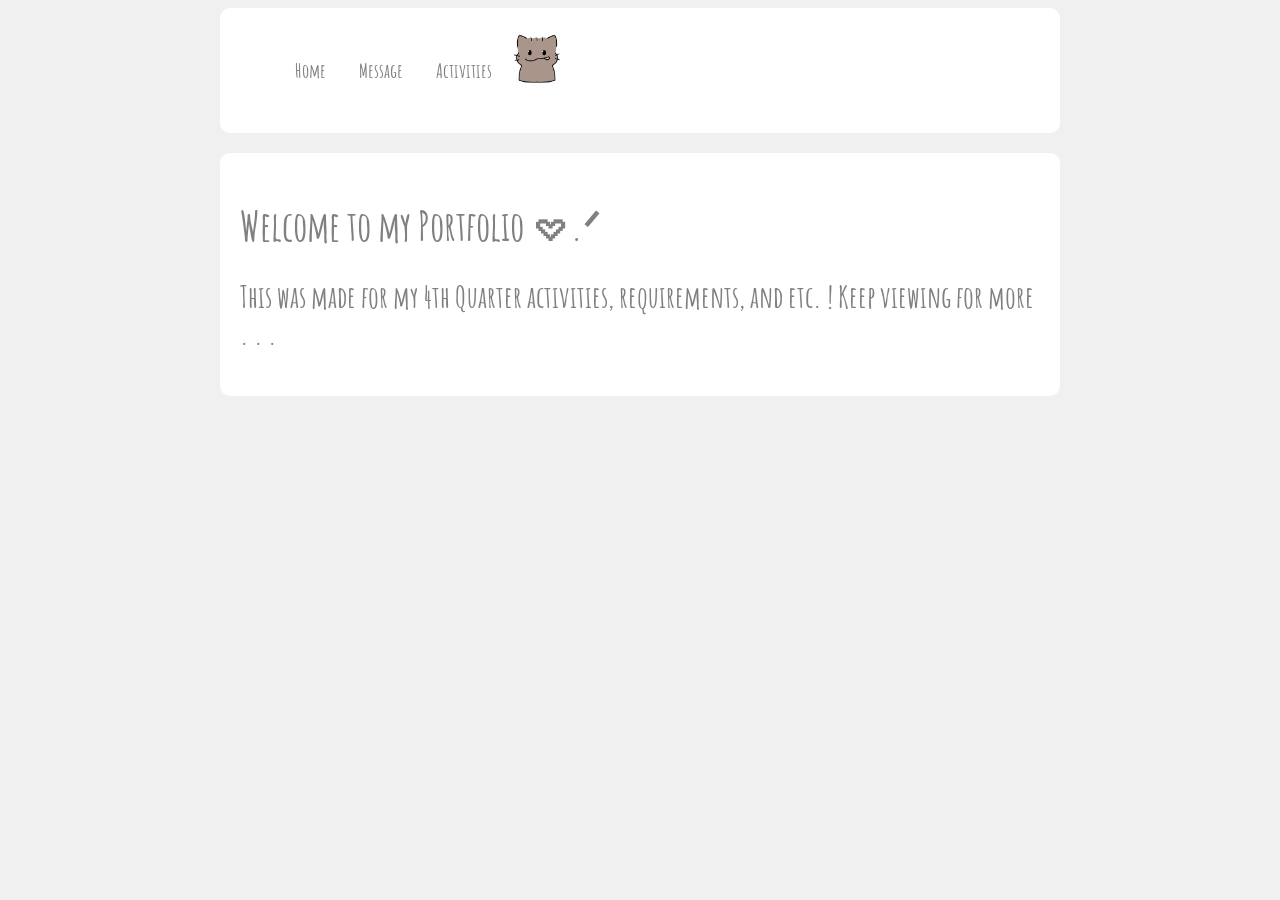
<file: index.html>
<!DOCTYPE html>
<html>
  <head>
    <meta charset="UTF-8">
    <meta name="viewport" content="width=device-width, initial-scale=1.0">
    <link rel="stylesheet" href="./public/css/main.css">
    <link href='https://fonts.googleapis.com/css?family=Amatic SC' rel='stylesheet'>
    <title>Jesh Ayuyao Portfolio  ࣪ ˖ 𖦹°⋆ </title>
  </head>
  <body>
      <div class="wrapper">
        <nav aria-label="Main">
            <ul>
              <a href="#home">Home</a></li>
              <a href="./public/messages.html">Message</a></li>
              <a href="./public/activitiesList.html">Activities</a></li>
            </ul>
        </nav>
        <img src="public/assets/kitty.png" alt="kitty photo" class="cat">
      </div><div class="content">
        <h1>Welcome to my Portfolio 𖹭.ᐟ </h1>
        <h2> This was made for my 4th Quarter activities, requirements, and etc. ! Keep viewing for more . . . </h2>
      </div>
  </body>
</html>
</file>
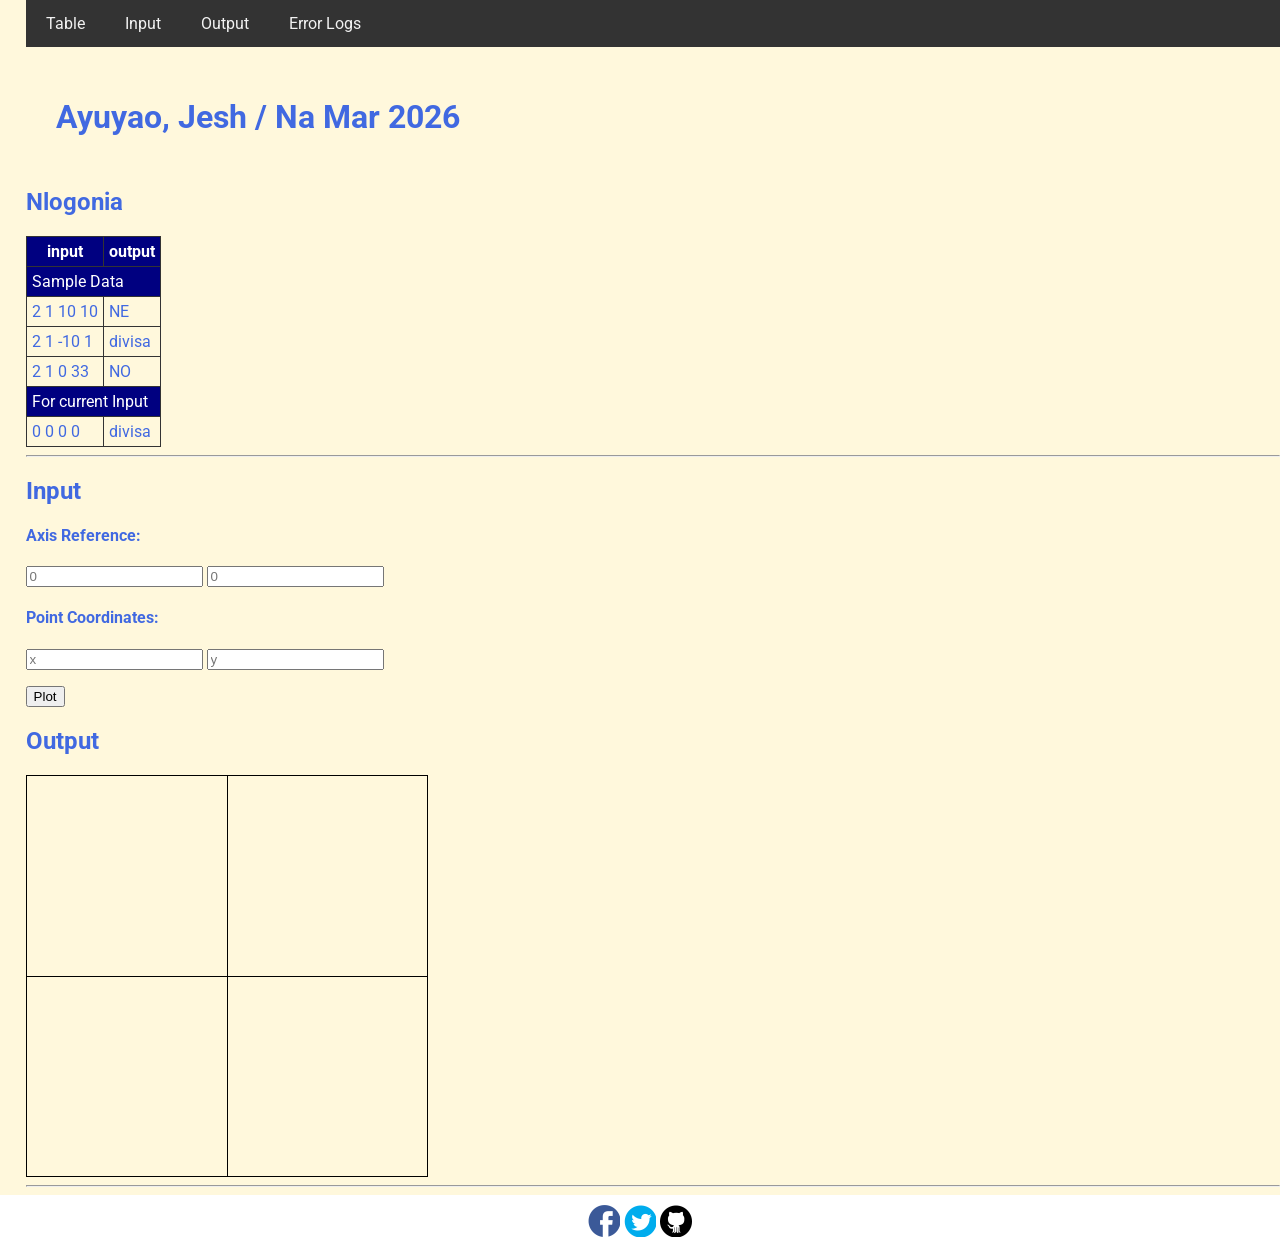
<file: public/3rdGraded/index.html>
<!DOCTYPE html>
<html>
<head>
  <meta charset="utf-8">
  <meta name="viewport" content="width=device-width">
  <!-- change the authors name to both your names-->
  <meta name="author" content="Jesh Ayuyao">
  <meta name="description" content="testing and debugging">
  <meta name="keywords" content="testing and debugging">
  <title>CS 3 </title>
  <link href="style.css" rel="stylesheet" type="text/css" />
  <link rel="preconnect" href="https://fonts.googleapis.com">
  <link rel="preconnect" href="https://fonts.gstatic.com" crossorigin>
  <link href="https://fonts.googleapis.com/css2?family=Open+Sans&family=Poppins:wght@300&family=Roboto&display=swap" rel="stylesheet">
  <link rel="icon" type="image/x-icon" href="images/favicon.ico">
</head>

<body>
  <header>
    <nav>
      <a href="#start">Table</a>
      <a href="#input">Input</a>
      <a href="#output">Output</a>
      <a href="errorlogs.html">Error Logs</a>
    </nav>
    
    <h1 style="padding: 30px">Ayuyao, Jesh / Na Mar 2026 </h1>
    <h2 id="start"> Nlogonia </h2>
  </header>

  <section id="table">
    <table> 
      <tr class="rColor">
        <th> input </th> <th> output</th>
      </tr>
      <tr class="rColor"> 
        <td colspan="2"> Sample Data</td>
      </tr>
      <tr> 
        <td> 2 1 10 10 </td> <td> NE</td>
      </tr>
      <tr> 
        <td> 2 1 -10 1 </td> <td> divisa</td>
      </tr>
      <tr> 
        <td> 2 1 0 33 </td> <td> NO </td>
      </tr>
      <tr  class="rColor"> 
        <td colspan="2"> For current Input</td>
      </tr>
      <tr> 
        <td id="in1"> 0 0 0 0 </td> <td id="out1"> divisa </td>
      </tr>
    </table>
    <hr>
  </section>
  
  <section id="input">
    <h2> Input </h2>
  
    <h4>Axis Reference:</h4>
    <p>
      <input type="number" id="x0" placeholder="0">
      <input type="number" id="y0" placeholder="0">
    </p>
    
    <h4>Point Coordinates:</h4>
    <p>
      <input type="number" id="x" placeholder="x"> 
      <input type="number" id="y" placeholder="y">
    </p>
    <button onclick="plotPoint(Number(x0.value),Number(y0.value),Number(x.value), Number(y.value))"> Plot </button>
  </section>
  
  <section id="output">
    <h2 id="output"> Output </h2>
  
    <div id="coordinatePlane">
        <div id="xAxis" class="axis"></div>
        <div id="yAxis" class="axis"></div>
    </div>
    <hr>
  </section>
  
  <!--- anchors for socmed site are done with image sprites -->
  <footer>
    <a href="https://facebook.com"> 
    <div class="icon facebook"></div>
    </a>
    <a href="https://twitter.com">
    <div class="icon twitter"></div>
    </a>
    <a href="https://github.com">
    <div class="icon github"></div>
    </a>
  </footer>
  <script defer src="script.js"></script>
</body>

</html>
</file>
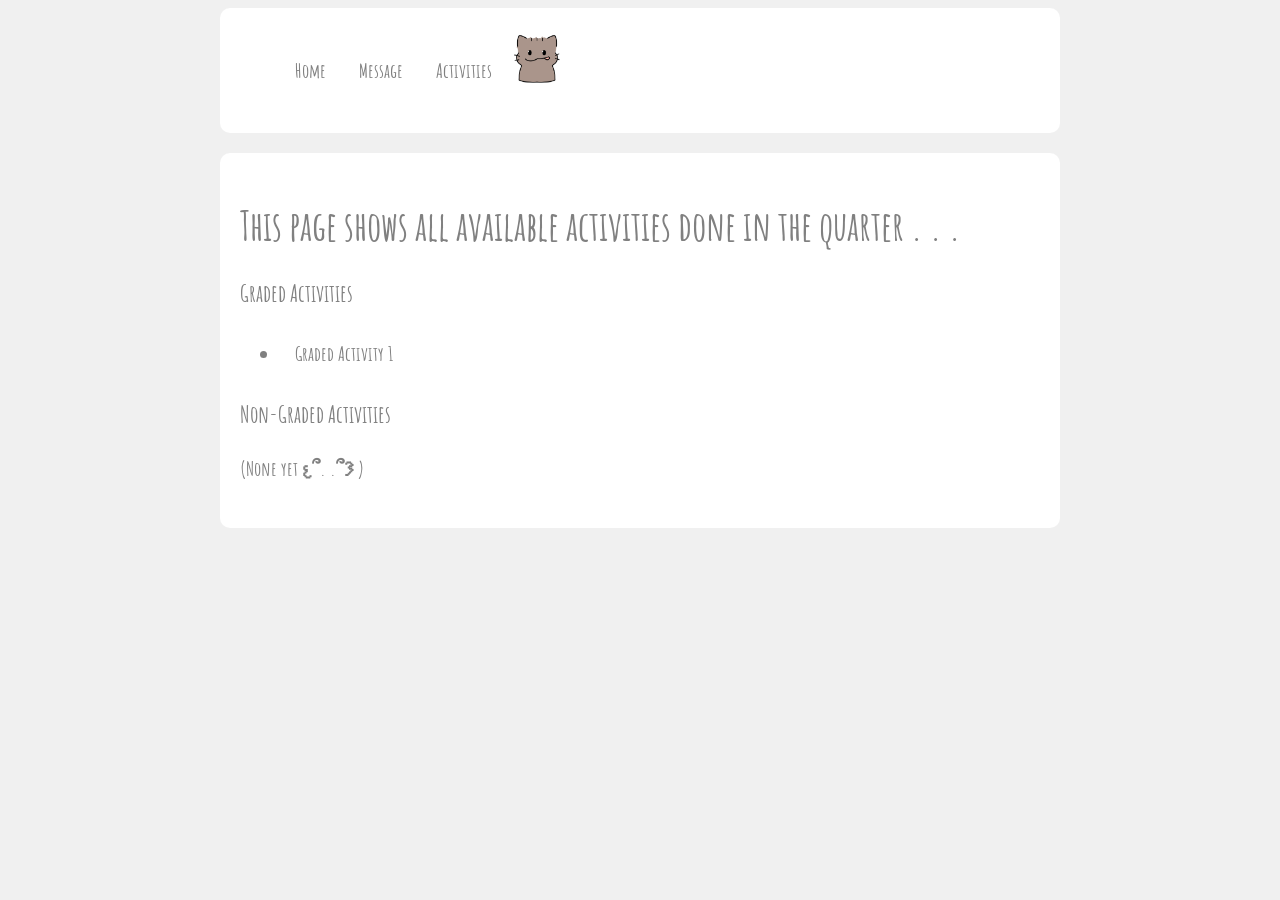
<file: public/activitiesList.html>
<!DOCTYPE html>
<html lang="en">
<head>
    <meta charset="UTF-8">
    <meta name="viewport" content="width=device-width, initial-scale=1.0">
    <link rel="stylesheet" href="css/main.css">
    <link href='https://fonts.googleapis.com/css?family=Amatic SC' rel='stylesheet'>
    <title> Activities 𖹭.ᐟ </title>
</head>
<body>
    <div class="wrapper">
        <nav aria-label="Main">
            <ul>
                <a href="../index.html">Home</a></li>
                <a href="messages.html">Message</a></li>
                <a href="#Home">Activities</a></li>
            </ul>
        </nav>
    <img src="assets/kitty.png" alt="kitty photo" class="cat">
    </div>
    <div class="content">
    <h1> This page shows all available activities done in the quarter . . . </h1>
    <h3> Graded Activities </h3>
    <ul>
        <li><a href="Q41GNaAyuyao.html">Graded Activity 1</a></li>
    </ul>
    <h3> Non-Graded Activities </h3>
    <h4> (None yet 𐔌՞. .՞𐦯 ) </h4>
    </div>
</html>
</file>
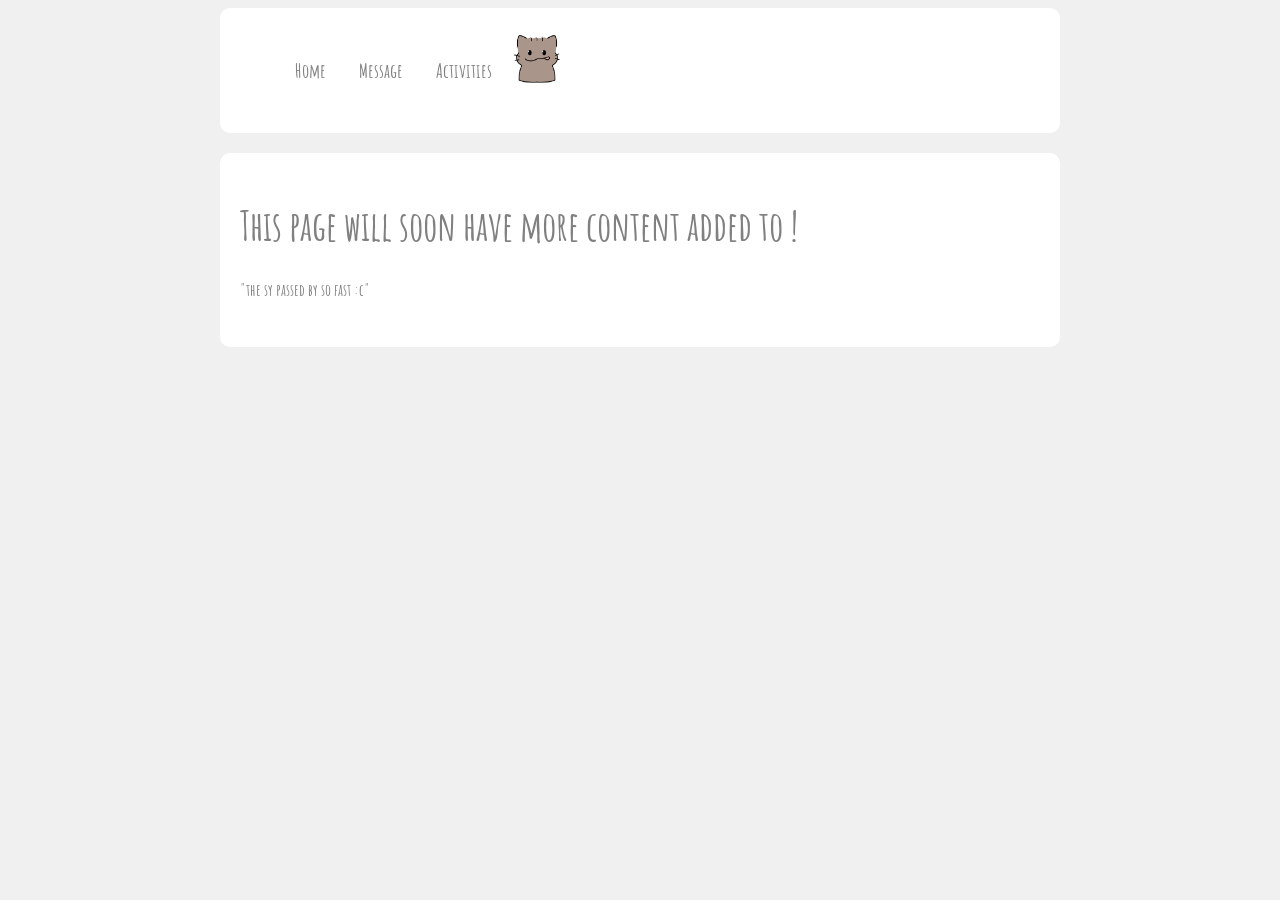
<file: public/messages.html>
<!DOCTYPE html>
<html lang="en">
<head>
    <meta charset="UTF-8">
    <meta name="viewport" content="width=device-width, initial-scale=1.0">
    <link rel="stylesheet" href="./css/main.css">
    <link href='https://fonts.googleapis.com/css?family=Amatic SC' rel='stylesheet'>
    <title> Messages 𖹭.ᐟ </title>
</head>
<body>
    <div class="wrapper">
        <nav aria-label="Main">
            <ul>
                <a href="../index.html">Home</a></li>
                <a href="#Home">Message</a></li>
                <a href="activitiesList.html">Activities</a></li>
            </ul>
        </nav>
    <img src="assets/kitty.png" alt="kitty photo" class="cat">
    </div>
    <div class="content">
    <h1> This page will soon have more content added to ! </h1>
    <h5> "the sy passed by so fast :c" </h5>
    </div>
</body>
</html>
</file>
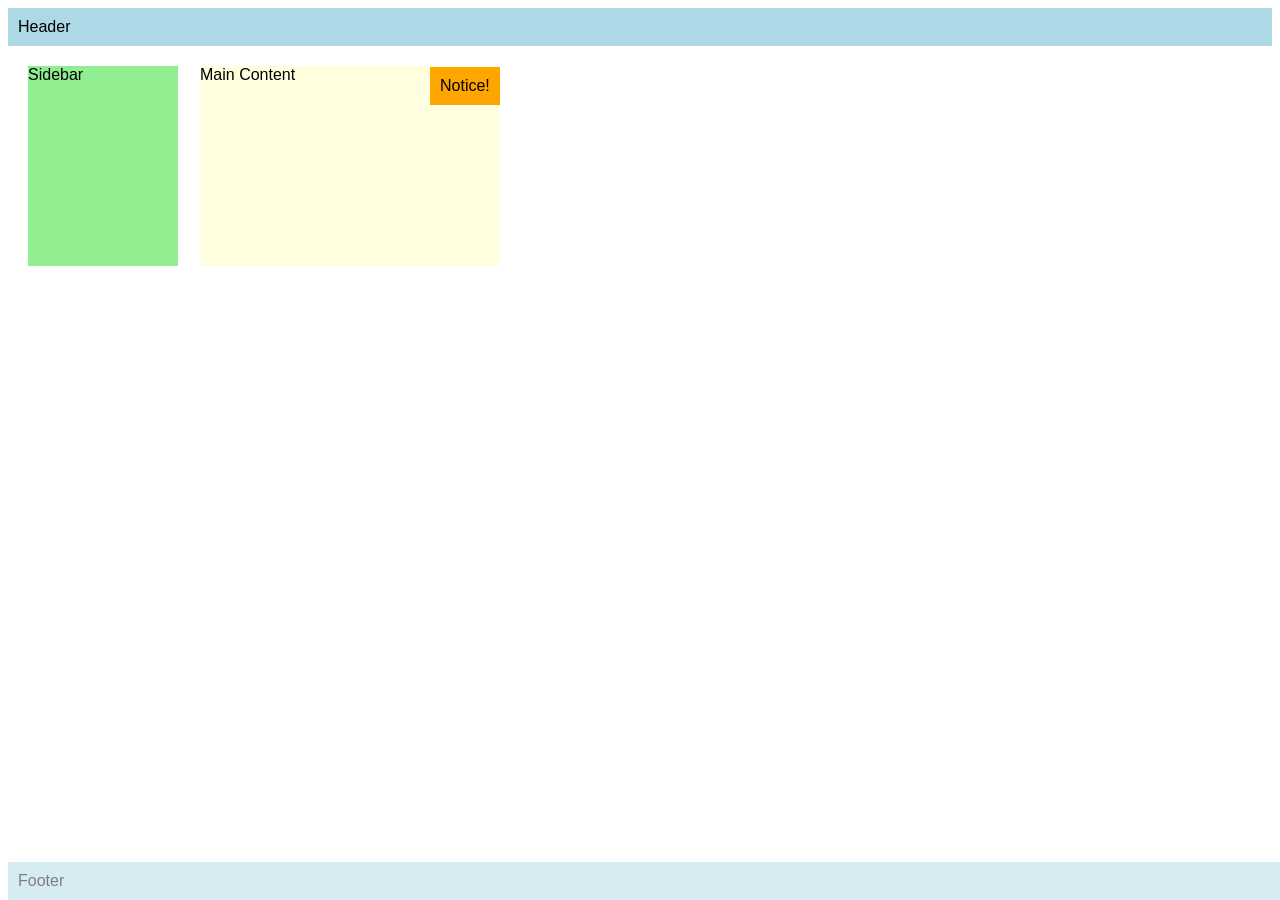
<file: public/NaAyuyaoSeatwork2.html>
<!DOCTYPE html>
<html>
<head>
  <meta name="author" content="<your names>" />
  <meta name="revised" content="<date today>" />
  <style>
    body { font-family: Arial, sans-serif; }
    .header, .footer {
      background: lightblue;
      padding: 10px;
    }
    .footer {
       position: fixed; bottom: 0; width: 100%;
       opacity: 0.5;
    }
    .sidebar {
      position: relative; top: 20px; left: 20px;
      background: lightgreen;
      width: 150px;
      height: 200px;
    }
    .content {
      position: absolute; top: 66px; left: 200px;
      background: lightyellow;
      width: 300px;
      height: 200px;
      z-index: 1;
    }    
    .notice {
      position: absolute;
      top: 67px;
      left: 430px;
      background: orange;
      padding: 10px;
      z-index: 2;
}
  </style>
</head>
<body>
  <div class="header">Header</div>
  <div class="sidebar">Sidebar</div>
  <div class="content">Main Content</div>
  <div class="notice">Notice!</div>
  <div class="footer">Footer</div>
</body>
</html>
</file>
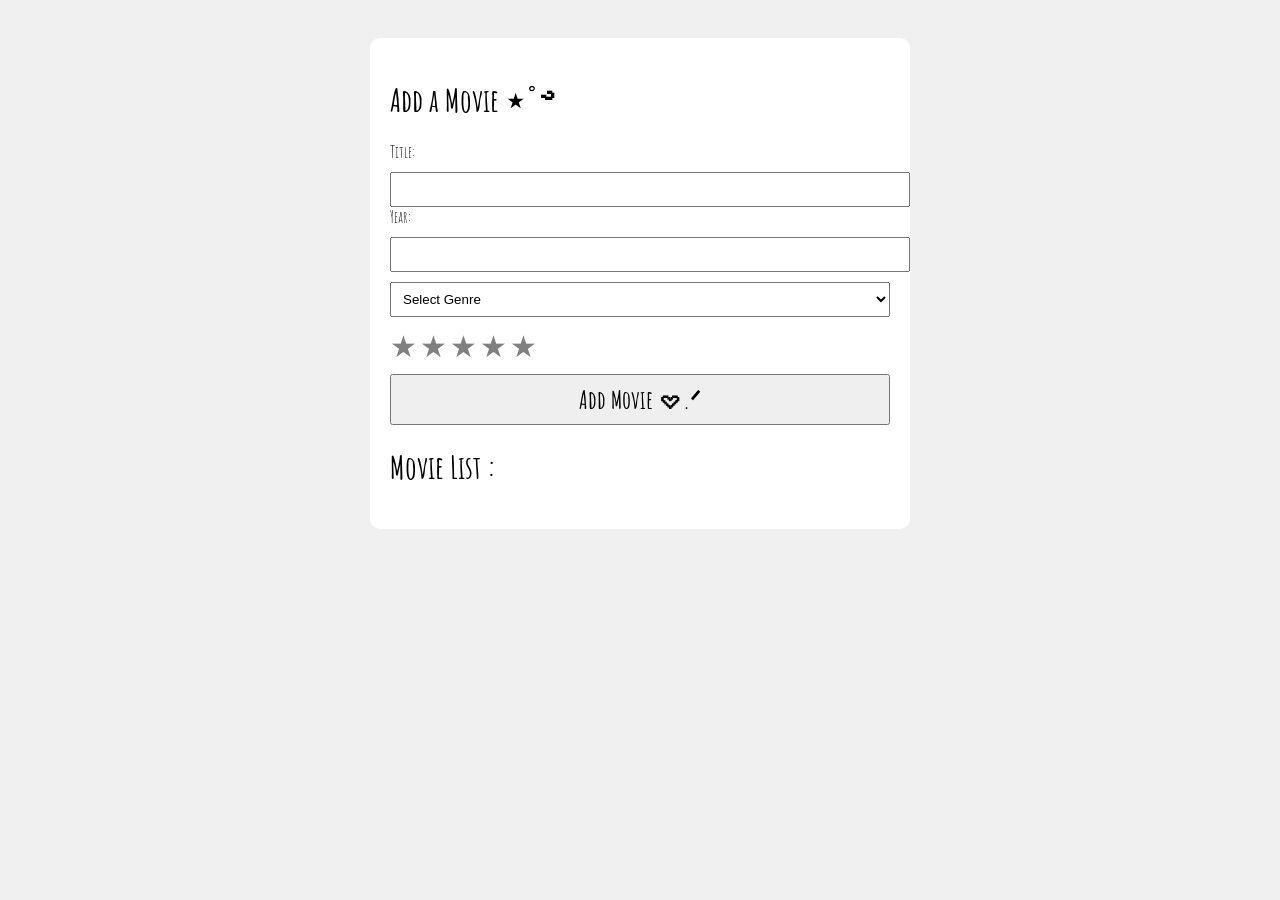
<file: public/Q41GNaAyuyao.html>
<!DOCTYPE html>
<html lang="en">
<head>
    <meta charset="UTF-8">
    <meta name="viewport" content="width=device-width, initial-scale=1.0">
    <link rel="stylesheet" href="css/movie.css">
    <link href='https://fonts.googleapis.com/css?family=Amatic SC' rel='stylesheet'>
    <title> 1st Graded ༘ ⋆｡ </title>
</head>
<body>
    <div class="ratingBox">
        <h1> Add a Movie ⋆˚࿔ </h1>
        <form action="/movies" method="POST">
            <label for="title">Title:</label>
            <input type="text" id="title" name="title" required>

            <label for="year">Year:</label>
            <input type="text" id="year" name="year" required>

            <select id="genre" name="genre" required>
                <option value="">Select Genre</option>
                <option value="Action">Action</option>
                <option value="Comedy">Comedy</option>
                <option value="Drama">Drama</option>
                <option value="Horror">Horror</option>
                <option value="Sci-Fi">Sci-Fi</option>
                <option value="Romance">Romance</option>
            </select>

            <div class="stars" id="stars">
            <span class="star" data-value="1">★</span>
            <span class="star" data-value="2">★</span>
            <span class="star" data-value="3">★</span>
            <span class="star" data-value="4">★</span>
            <span class="star" data-value="5">★</span>
            </div>
        </form>

    <button id="saveBtn" onclick="saveMovie()">Add Movie 𖹭.ᐟ </button>
    <h1> Movie List : </h1>
    <ul id="movieList"></ul>
        </div>

<script src="js/movie.js"></script>

</body>
</html>
</file>
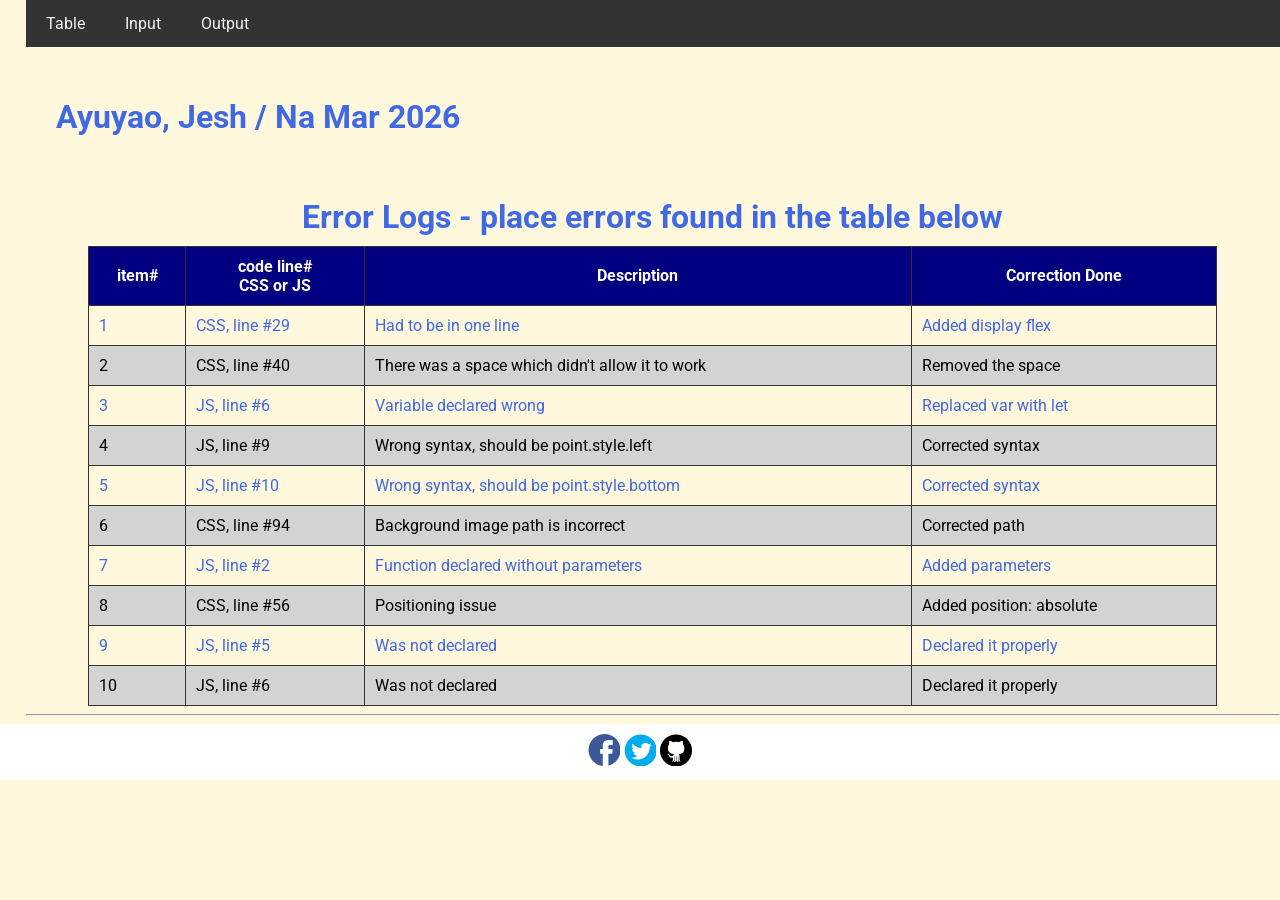
<file: public/3rdGraded/errorlogs.html>
<!DOCTYPE html>
<html>
<head>
  <meta charset="utf-8">
  <meta name="viewport" content="width=device-width">
  <meta name="author" content="Jesh Ayuyao">
  <meta name="description" content="testing and debugging">
  <meta name="keywords" content="testing and debugging">
  <title>CS3 </title>
  <link href="style.css" rel="stylesheet" type="text/css" />
  <link rel="preconnect" href="https://fonts.googleapis.com">
  <link rel="preconnect" href="https://fonts.gstatic.com" crossorigin>
  <link href="https://fonts.googleapis.com/css2?family=Open+Sans&family=Poppins:wght@300&family=Roboto&display=swap" rel="stylesheet">
  <link rel="icon" type="image/x-icon" href="images/favicon.ico">

  <style>
    tr:nth-child(1) ~ tr:nth-child(odd) {
      background-color: lightgray;
      color: black;
    }
    td, th {
      padding: 10px;
    }
    table {
      width: 90%;
      margin: 0 auto;
    }
    caption {
      font-size: 2em;
      font-weight: bold;
      padding: 10px;
    }
    
  </style>
</head>

<body>
  <header>
    <nav>
      <a href="index.html#start">Table</a>
      <a href="index.html#input">Input</a>
      <a href="index.html#output">Output</a>
    </nav>
    
    <h1 style="padding: 30px">Ayuyao, Jesh / Na Mar 2026 </h1>
  </header>

  <section id="table">
    <table> 
      <caption> Error Logs - place errors found in the table below</caption>
      <tr class="rColor">
        <th> item# </th> 
        <th> code line#<br/>CSS or JS </th> 
        <th> Description</th>
        <th> Correction Done</th>
      </tr>
      <tr>
        <td> 1 </td> 
        <td>CSS, line #29  </td> 
        <td> Had to be in one line </td>
        <td> Added display flex </td>
      </tr>
      <tr>
        <td> 2 </td> 
        <td> CSS, line #40</td> 
        <td> There was a space which didn't allow it to work </td>
        <td> Removed the space </td>
      </tr>
      <tr>
        <td> 3 </td> 
        <td> JS, line #6 </td> 
        <td> Variable declared wrong </td>
        <td> Replaced var with let </td>
      </tr>
      <tr>
        <td> 4 </td> 
        <td> JS, line #9 </td> 
        <td> Wrong syntax, should be point.style.left </td>
        <td> Corrected syntax </td>
      </tr>
      <tr>
        <td> 5 </td> 
        <td> JS, line #10 </td> 
        <td> Wrong syntax, should be point.style.bottom </td>
        <td> Corrected syntax </td>
      </tr>
      <tr>
        <td> 6 </td> 
        <td> CSS, line #94 </td> 
        <td> Background image path is incorrect </td>
        <td> Corrected path </td>
      </tr>
      <tr>
        <td> 7 </td> 
        <td> JS, line #2 </td> 
        <td> Function declared without parameters </td>
        <td> Added parameters </td>
      </tr>
      <tr>
        <td> 8 </td> 
        <td> CSS, line #56 </td> 
        <td> Positioning issue </td>
        <td> Added position: absolute </td>
      </tr>
      <tr>
        <td> 9 </td> 
        <td> JS, line #5 </td> 
        <td> Was not declared </td>
        <td> Declared it properly </td>
      </tr>
      <tr>
        <td> 10 </td> 
        <td> JS, line #6 </td> 
        <td> Was not declared </td>
        <td> Declared it properly </td>
      </tr>
     
    </table>
    <hr>
  </section>
  
   
  <!--- anchors for socmed site are done with image sprites -->
  <footer>
    <a href="https://facebook.com"> 
    <div class="icon facebook"></div>
    </a>
    <a href="https://twitter.com">
    <div class="icon twitter"></div>
    </a>
    <a href="https://github.com">
    <div class="icon github"></div>
    </a>
  </footer>
 
</body>

</html>
</file>
<file: public/css/main.css>
body {
  font-family: 'Amatic SC';
  background-color: #f0f0f0;
  color: gray;
  font-size: 20px;
}

.wrapper {
  background-color: white;
  padding: 20px;
  border-radius: 10px;
  max-width: 800px;
  margin: auto auto 20px auto;
  display: flex;
  flex-direction: row;
}

.wrapper img {
    width: 60px;
    height: 60px;
}

.content {
    margin: auto;
    max-width: 800px;
    font-size: 20px;
    background-color: white;
    border-radius: 10px;
    padding: 20px;
}
a {
    color: gray;
    text-decoration: none;
    font-weight: bold;
    display: inline-block;
    margin: 10px 15px;
}

a:hover {
    color: rgb(65, 65, 65);
}
</file>
<file: public/3rdGraded/style.css>
html {
  height: 100%;
  width: 100%;
}

body{
  font-family: 'Open Sans', sans-serif;
  font-family: 'Poppins', sans-serif;
  font-family: 'Roboto', sans-serif;
  background-color: cornsilk;
  color:royalblue;
  padding: 0;
  margin: 0;
}

section, header {
  padding-left: 2%;
}

/*---- CSS to control the navigation bar --- 
Requirements for the navigation:
- Navigation should all be on one line only and located on the first line of the browser and will not scroll with the rest of the content.  
- There should also a hover effect on each of the links to change background and foreground color.
*/

nav {
    width: 100%;
    background-color: #333;
    display: flex;
}

nav a {
    display: block;
    color: #f2f2f2;
    text-align: center;
    padding: 14px 20px;
    text-decoration: none;
}

nav a:hover {
    background-color: #ddd;
    color: black;
}

/*------ to control coordinatePlane, the location of the small red box  --------*/
#coordinatePlane {
    position: relative;
    height: 400px;
    width: 400px;
    border: 1px solid black;
}
.point {
    height: 10px;
    width: 10px;
    background-color: red;
    position: absolute;
}
.axis {
    position: absolute;
    background-color: black;
}

#xAxis {
    left: 0;
    top: 200px;
    width: 100%;
    height: 1px;
}
#yAxis {
    left: 200px;
    bottom: 0;
    width: 1px;
    height: 100%;
}

/* ----- CSS properties for footer tag to display socmed icons facebook, twitter and github using sprites ---
- Discover how to use image sprites to make this work
*/

footer {
    width: 100%;
    background-color: white;
    color: #333;
    text-align: center;
    padding: 10px 0;
}
footer a {
  text-decoration: none;
}

.icon {
    width: 32px;
    height: 32px;
    display: inline-block;
    background: url('images/sprites.png') no-repeat;
}
.facebook {
    background-position: -226px -129px;
}
.twitter {
    background-position: -340px -129px;
}
.github {
    background-position: -456px -129px;
}

.facebook:hover {
  background-position: -226px -55px;
}
.twitter:hover {
  background-position: -340px -54px;
}
.github:hover {
  background-position: -456px -54px;
}

/* --- CSS for documenting process in the table in the errorlogs.html --*/
table{
  border-collapse: collapse;
}

th, td, tr{
  padding: 5px;
  border: 1px solid #333;  
}

.rColor {
  background-color: navy;
  color: white;
}
</file>
<file: public/css/movie.css>
body {
  font-family: "Amatic SC";
  background: #f0f0f0;
  padding: 30px;
}

.ratingBox {
  max-width: 500px;
  margin: auto;
  background: white;
  padding: 20px;
  border-radius: 10px;
}

input,
select,
button {
  width: 100%;
  padding: 8px;
  margin-top: 10px;
}

button{
  font-family: "Amatic SC";
  font-size: 25px;
  font-weight: bold;
}

.stars {
  margin-top: 10px;
}

.star {
  font-size: 30px;
  cursor: pointer;
  color: gray;
  transition: 0.2s;
}

.active {
  color: gold;
}

.movie-list {
  margin-top: 20px;
}

.deleteBtn {
  background-color: white;
  color: black;
  border: 1px solid black;
  padding: 5px 10px;
  font-size: 15px;
}

.deleteBtn:hover {
  background-color: black;
  color: white;
  cursor: pointer;
}
</file>
